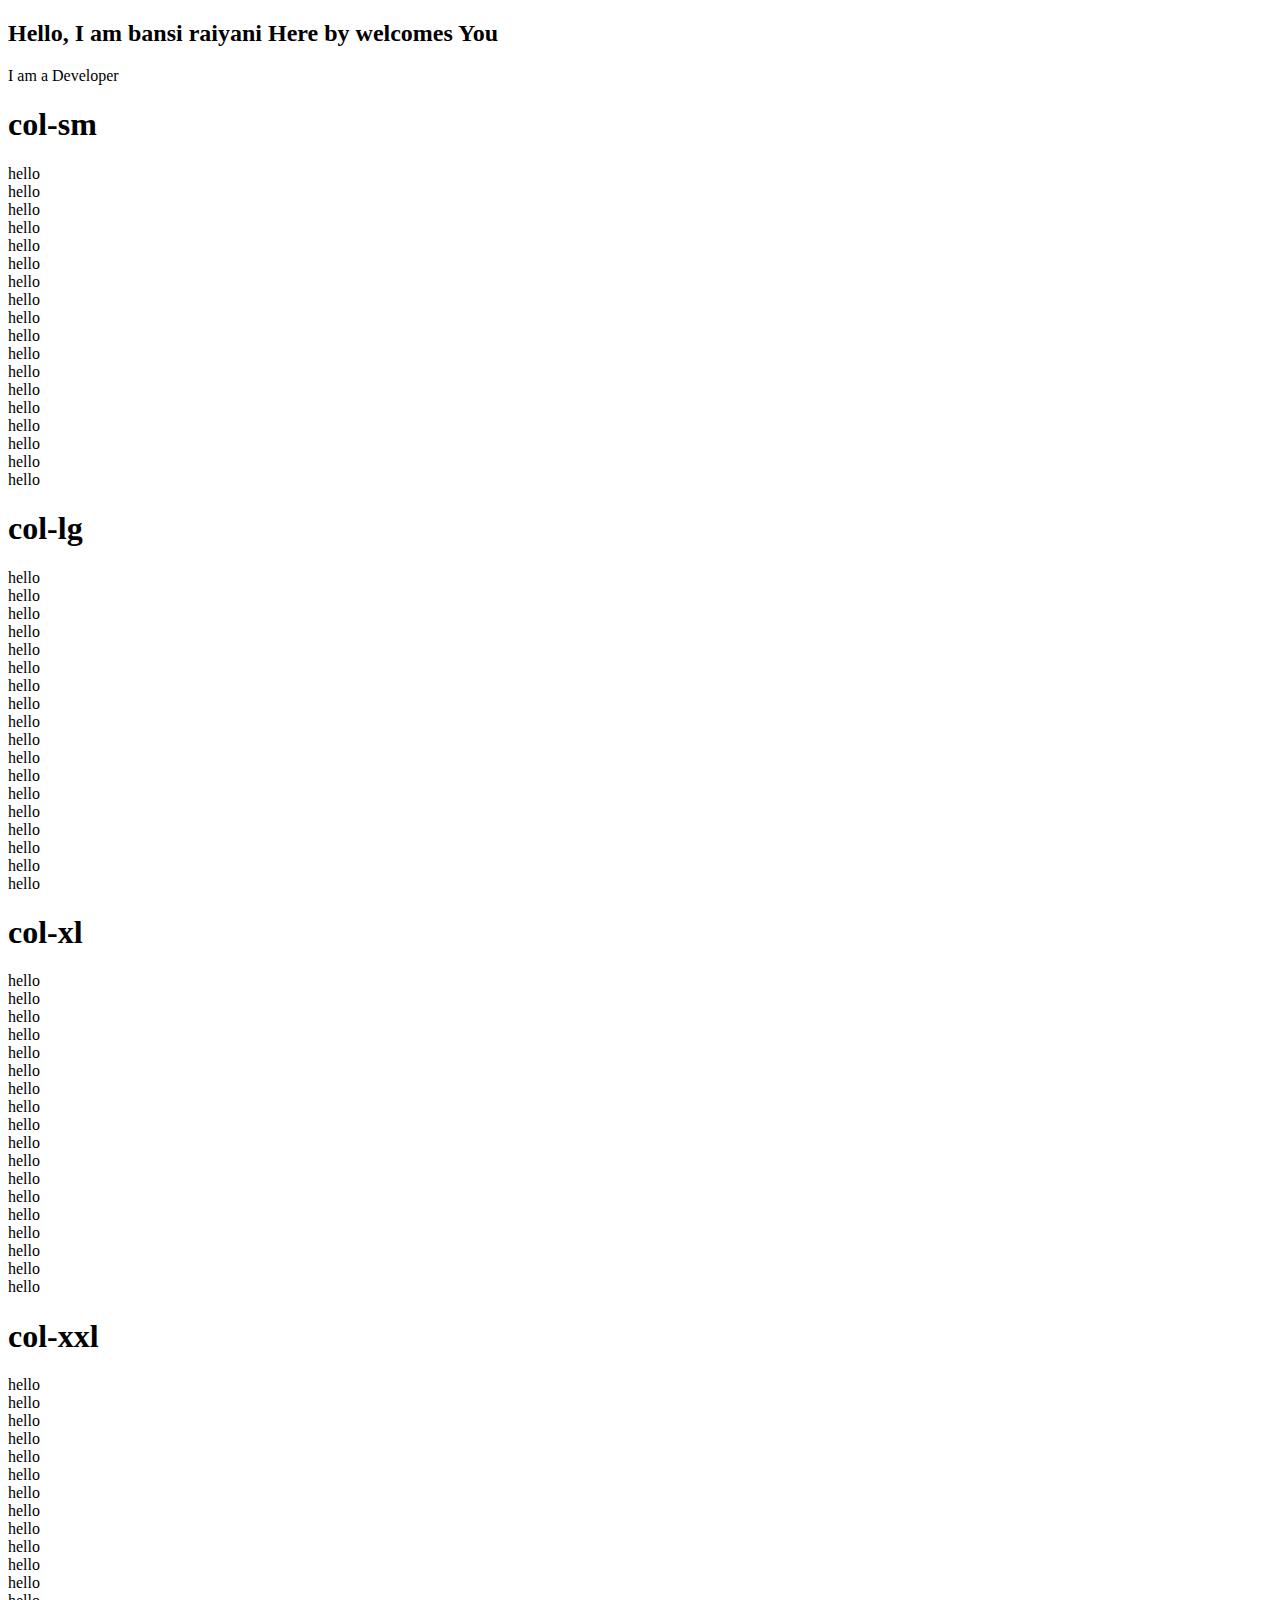
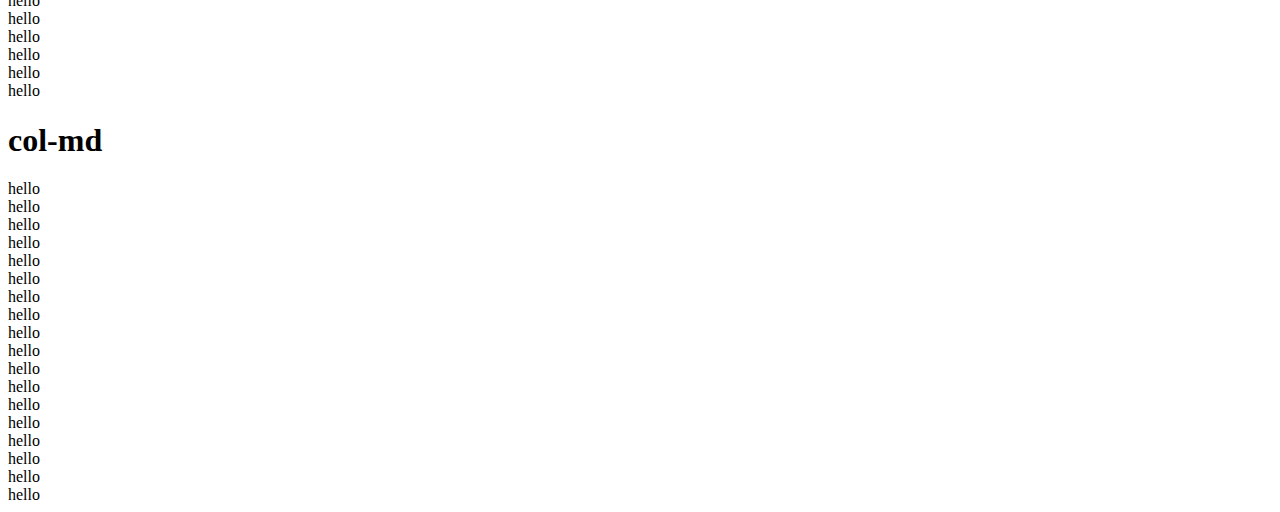
<file: index.html>
<!DOCTYPE html>
<html lang="en">

<head>
    <meta charset="UTF-8" />
    <meta name="viewport" content="width=device-width, initial-scale=1.0" />
    <title>Document</title>
    <link href="https://cdn.jsdelivr.net/npm/bootstrap@5.0.2/dist/css/bootstrap.min.css" rel="stylesheet" integrity="sha384-EVSTQN3/azprG1Anm3QDgpJLIm9Nao0Yz1ztcQTwFspd3yD65VohhpuuCOmLASjC" crossorigin="anonymous" />
</head>

<body>
    <div class="container">
        <div class="row">
            <h2 class="text-center mt-2">
                Hello, I am bansi raiyani Here by welcomes You
            </h2>
            <p class="text-center text-success">I am a Developer</p>
        </div>
    </div>
    <h1>col-sm</h1>
    <div class="container mt-2 mb-2">
        <div class="row text-center">
            <div class="col-sm-4 bg-primary fw-semibold text-white">hello</div>
            <div class="col-sm-4 bg-primary fw-semibold text-white">hello</div>
            <div class="col-sm-4 bg-primary fw-semibold text-white">hello</div>
        </div>
        <div class="row text-center">
            <div class="col-sm-4 bg-secondary fw-semibold text-white">hello</div>
            <div class="col-sm-4 bg-secondary fw-semibold text-white">hello</div>
            <div class="col-sm-4 bg-secondary fw-semibold text-white">hello</div>
        </div>
        <div class="row text-center">
            <div class="col-sm-4 bg-success fw-semibold text-white">hello</div>
            <div class="col-sm-4 bg-success fw-semibold text-white">hello</div>
            <div class="col-sm-4 bg-success fw-semibold text-white">hello</div>
        </div>
        <div class="row text-center">
            <div class="col-sm-4 bg-danger fw-semibold text-white">hello</div>
            <div class="col-sm-4 bg-danger fw-semibold text-white">hello</div>
            <div class="col-sm-4 bg-danger fw-semibold text-white">hello</div>
        </div>
        <div class="row text-center">
            <div class="col-sm-4 bg-info fw-semibold text-white">hello</div>
            <div class="col-sm-4 bg-info fw-semibold text-white">hello</div>
            <div class="col-sm-4 bg-info fw-semibold text-white">hello</div>
        </div>
        <div class="row text-center">
            <div class="col-sm-4 bg-warning fw-semibold text-white">hello</div>
            <div class="col-sm-4 bg-warning fw-semibold text-white">hello</div>
            <div class="col-sm-4 bg-warning fw-semibold text-white">hello</div>
        </div>
    </div>
    <h1>col-lg</h1>
    <div class="container mt-2 mb-2">
        <div class="row text-center">
            <div class="col-lg-3 bg-primary fw-semibold text-white">hello</div>
            <div class="col-lg-3 bg-primary fw-semibold text-white">hello</div>
            <div class="col-lg-3 bg-primary fw-semibold text-white">hello</div>
        </div>
        <div class="row text-center">
            <div class="col-lg-3 bg-secondary fw-semibold text-white">hello</div>
            <div class="col-lg-3 bg-secondary fw-semibold text-white">hello</div>
            <div class="col-lg-3 bg-secondary fw-semibold text-white">hello</div>
        </div>
        <div class="row text-center">
            <div class="col-lg-3 bg-success fw-semibold text-white">hello</div>
            <div class="col-lg-3 bg-success fw-semibold text-white">hello</div>
            <div class="col-lg-3 bg-success fw-semibold text-white">hello</div>
        </div>
        <div class="row text-center">
            <div class="col-lg-3 bg-danger fw-semibold text-white">hello</div>
            <div class="col-lg-3 bg-danger fw-semibold text-white">hello</div>
            <div class="col-lg-3 bg-danger fw-semibold text-white">hello</div>
        </div>
        <div class="row text-center">
            <div class="col-lg-3 bg-info fw-semibold text-white">hello</div>
            <div class="col-lg-3 bg-info fw-semibold text-white">hello</div>
            <div class="col-lg-3 bg-info fw-semibold text-white">hello</div>
        </div>
        <div class="row text-center">
            <div class="col-lg-3 bg-warning fw-semibold text-white">hello</div>
            <div class="col-lg-3 bg-warning fw-semibold text-white">hello</div>
            <div class="col-lg-3 bg-warning fw-semibold text-white">hello</div>
        </div>
    </div>
    <h1>col-xl</h1>
    <div class="container mt-2 mb-2">
        <div class="row text-center">
            <div class="col-xl-5 bg-primary fw-semibold text-white">hello</div>
            <div class="col-xl-5 bg-primary fw-semibold text-white">hello</div>
            <div class="col-xl-5 bg-primary fw-semibold text-white">hello</div>
        </div>
        <div class="row text-center">
            <div class="col-xl-5 bg-secondary fw-semibold text-white">hello</div>
            <div class="col-xl-5 bg-secondary fw-semibold text-white">hello</div>
            <div class="col-xl-5 bg-secondary fw-semibold text-white">hello</div>
        </div>
        <div class="row text-center">
            <div class="col-xl-5 bg-success fw-semibold text-white">hello</div>
            <div class="col-xl-5 bg-success fw-semibold text-white">hello</div>
            <div class="col-xl-5 bg-success fw-semibold text-white">hello</div>
        </div>
        <div class="row text-center">
            <div class="col-xl-5 bg-danger fw-semibold text-white">hello</div>
            <div class="col-xl-5 bg-danger fw-semibold text-white">hello</div>
            <div class="col-xl-5 bg-danger fw-semibold text-white">hello</div>
        </div>
        <div class="row text-center">
            <div class="col-xl-5 bg-info fw-semibold text-white">hello</div>
            <div class="col-xl-5 bg-info fw-semibold text-white">hello</div>
            <div class="col-xl-5 bg-info fw-semibold text-white">hello</div>
        </div>
        <div class="row text-center">
            <div class="col-xl-5 bg-warning fw-semibold text-white">hello</div>
            <div class="col-xl-5 bg-warning fw-semibold text-white">hello</div>
            <div class="col-xl-5 bg-warning fw-semibold text-white">hello</div>
        </div>
    </div>
    <h1>col-xxl</h1>
    <div class="container mt-2 mb-2">
        <div class="row text-center">
            <div class="col-xxl-6 bg-primary fw-semibold text-white">hello</div>
            <div class="col-xxl-6 bg-primary fw-semibold text-white">hello</div>
            <div class="col-xxl-6 bg-primary fw-semibold text-white">hello</div>
        </div>
        <div class="row text-center">
            <div class="col-xxl-6 bg-secondary fw-semibold text-white">hello</div>
            <div class="col-xxl-6 bg-secondary fw-semibold text-white">hello</div>
            <div class="col-xxl-6 bg-secondary fw-semibold text-white">hello</div>
        </div>
        <div class="row text-center">
            <div class="col-xxl-6 bg-success fw-semibold text-white">hello</div>
            <div class="col-xxl-6 bg-success fw-semibold text-white">hello</div>
            <div class="col-xxl-6 bg-success fw-semibold text-white">hello</div>
        </div>
        <div class="row text-center">
            <div class="col-xxl-6 bg-danger fw-semibold text-white">hello</div>
            <div class="col-xxl-6 bg-danger fw-semibold text-white">hello</div>
            <div class="col-xxl-6 bg-danger fw-semibold text-white">hello</div>
        </div>
        <div class="row text-center">
            <div class="col-xxl-6 bg-info fw-semibold text-white">hello</div>
            <div class="col-xxl-6 bg-info fw-semibold text-white">hello</div>
            <div class="col-xxl-6 bg-info fw-semibold text-white">hello</div>
        </div>
        <div class="row text-center">
            <div class="col-xxl-6 bg-warning fw-semibold text-white">hello</div>
            <div class="col-xxl-6 bg-warning fw-semibold text-white">hello</div>
            <div class="col-xxl-6 bg-warning fw-semibold text-white">hello</div>
        </div>
    </div>
    <h1>col-md</h1>
    <div class="container mt-2 mb-2">
        <div class="row text-center">
            <div class="col-md-8 bg-primary fw-semibold text-white">hello</div>
            <div class="col-md-8 bg-primary fw-semibold text-white">hello</div>
            <div class="col-md-8 bg-primary fw-semibold text-white">hello</div>
        </div>
        <div class="row text-center">
            <div class="col-md-8 bg-secondary fw-semibold text-white">hello</div>
            <div class="col-md-8 bg-secondary fw-semibold text-white">hello</div>
            <div class="col-md-8 bg-secondary fw-semibold text-white">hello</div>
        </div>
        <div class="row text-center">
            <div class="col-md-8 bg-success fw-semibold text-white">hello</div>
            <div class="col-md-8 bg-success fw-semibold text-white">hello</div>
            <div class="col-md-8 bg-success fw-semibold text-white">hello</div>
        </div>
        <div class="row text-center">
            <div class="col-md-8 bg-danger fw-semibold text-white">hello</div>
            <div class="col-md-8 bg-danger fw-semibold text-white">hello</div>
            <div class="col-md-8 bg-danger fw-semibold text-white">hello</div>
        </div>
        <div class="row text-center">
            <div class="col-md-8 bg-info fw-semibold text-white">hello</div>
            <div class="col-md-8 bg-info fw-semibold text-white">hello</div>
            <div class="col-md-8 bg-info fw-semibold text-white">hello</div>
        </div>
        <div class="row text-center">
            <div class="col-md-8 bg-warning fw-semibold text-white">hello</div>
            <div class="col-md-8 bg-warning fw-semibold text-white">hello</div>
            <div class="col-md-8 bg-warning fw-semibold text-white">hello</div>
        </div>
    </div>
</body>

</html>
</file>
